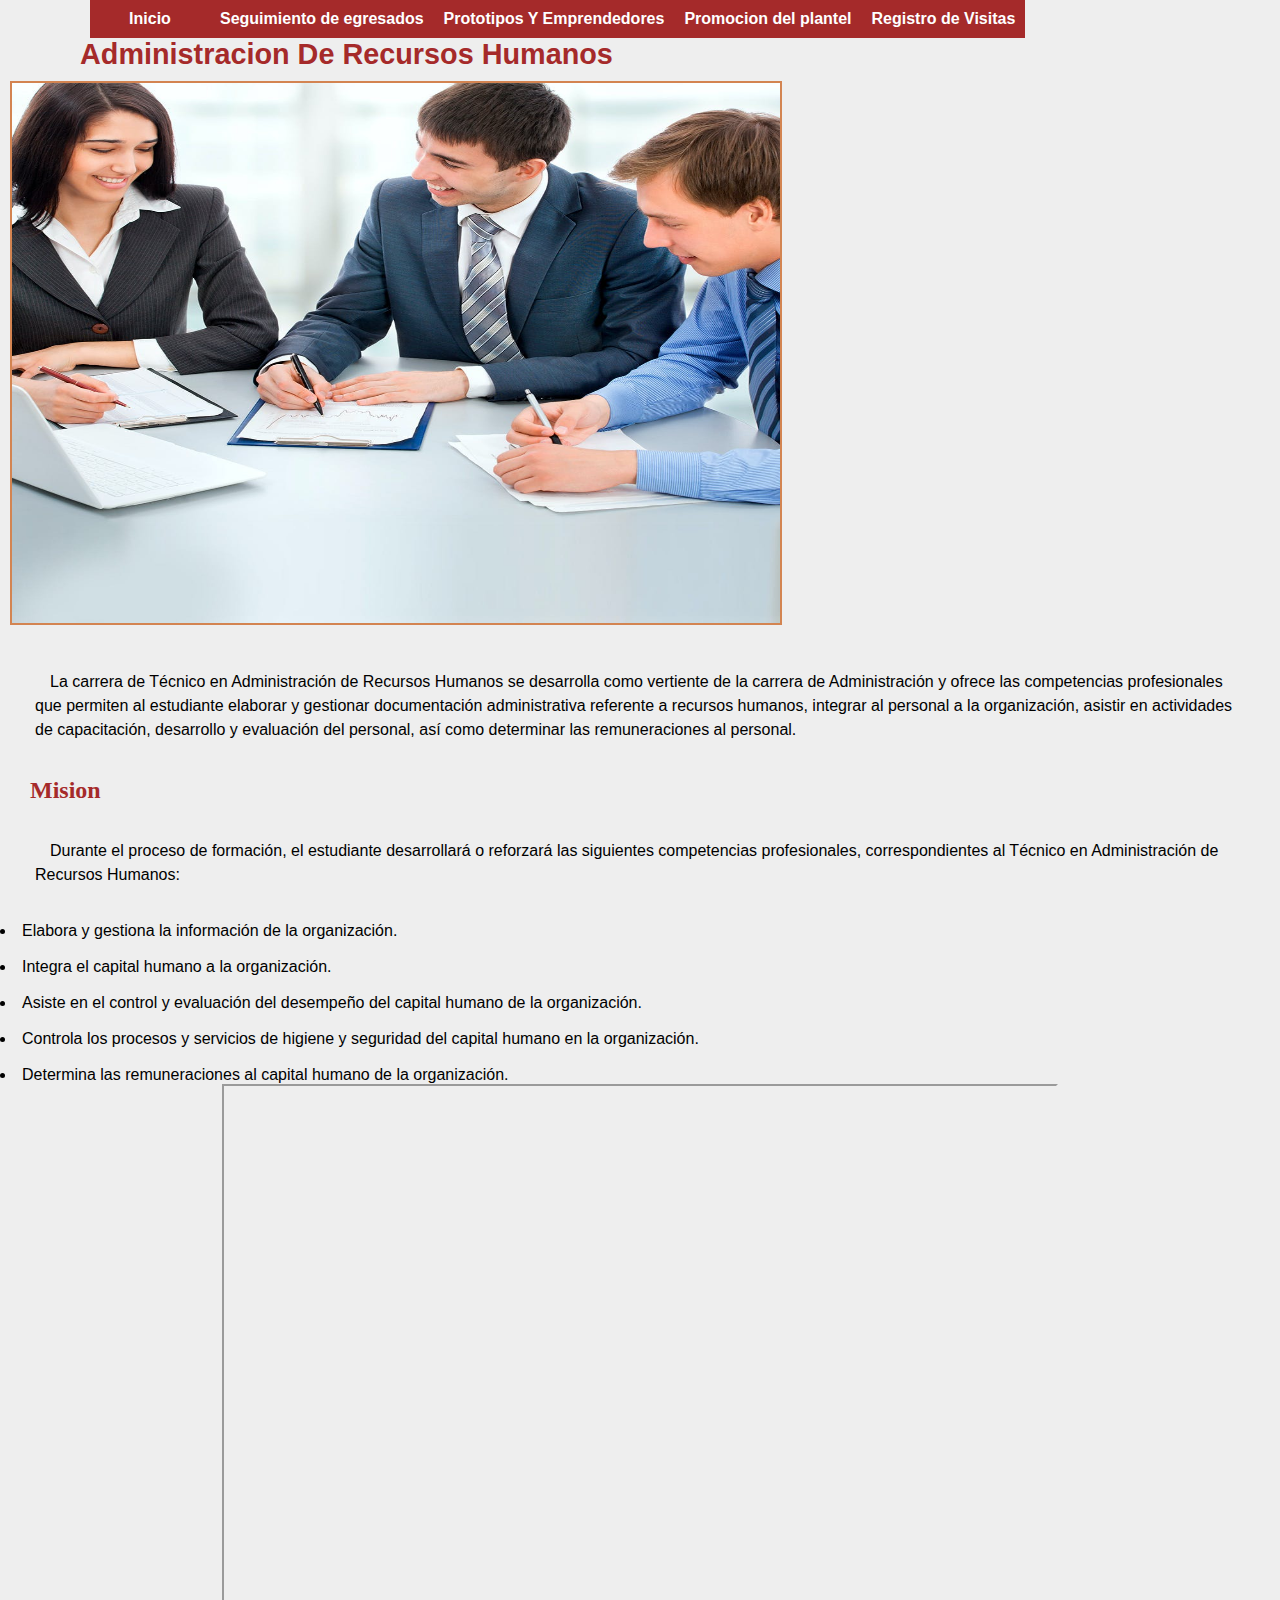
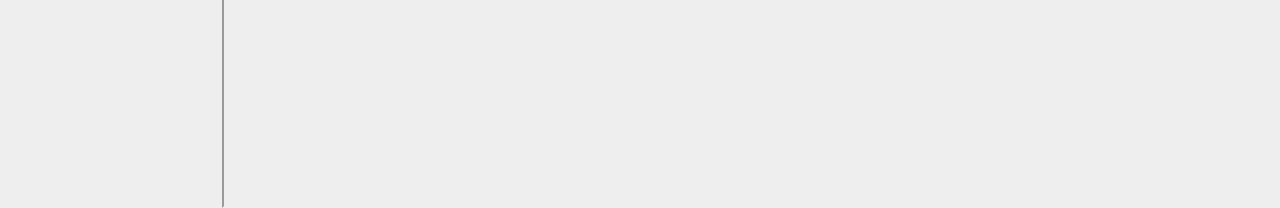
<file: assets/Administracion de RH.html>
<html>
<head>
    <link rel="stylesheet" type="text/css" href="css/Estilo.css">
 <title>Administracion de RH</title>
 <meta charset="utf-8">
 <header>
    <nav>
   <ul id="menu">
    <li><a href="index.html">Inicio</a></li>
    <li><a href="SeguimientoDeEgresados.html">Seguimiento de egresados</a></li>
    <li><a href="Prototipos_Y_Emprendedores.html">Prototipos Y Emprendedores</a></li>
    <li><a>Promocion del plantel</a>
      <ul>
    <li><a href="Administracion de RH.html">Administracion de recursos humanos</a></li>
    <li><a href="Contabilidad.html">Contabilidad</a></li>
    <li><a href="Enfermeria.html">Enfermería General</a></li>
    <li><a href="MecanicaInd.html">Mecanica Industrial</a></li>
    <li><a href="Ofimatica.html">Ofimatica</a></li>
    <li><a href="Programacion.html">Programacion</a></li>
    <li><a href="BolsaDeTrabajo.html">Bolsa De Trabajo</a></li>
   </ul>
    <li><a href="registro.php"> Registro de Visitas</a></li>
 </li>
 </li>
   </ul>
   </nav>
   <br/>
</header>
</head>
<body bgcolor="#EEEEEE">
  <h1 >Administracion De Recursos Humanos</h1>
  <img src="imagenes/RecursosH.jpg">

  <p>La carrera de Técnico en Administración de Recursos Humanos se desarrolla como vertiente de la carrera de Administración y ofrece  las  competencias profesionales que permiten al estudiante elaborar y gestionar documentación administrativa referente a recursos humanos, integrar al personal a la organización, asistir en actividades de capacitación, desarrollo y evaluación del personal,  así como determinar las remuneraciones al personal.</p>
  <h2>Mision</h2>
<p>Durante el proceso de   formación, el estudiante desarrollará o reforzará las siguientes competencias profesionales, correspondientes al Técnico en Administración de Recursos Humanos:<br>
        <li type="disc">Elabora y gestiona la información de la organización.</li><br>
<li type="disc">Integra el capital humano a la organización.</li><br>
<li type="disc">Asiste en el control y evaluación del desempeño del capital humano de la organización.</li><br>
<li type="disc">Controla los procesos y servicios de higiene y seguridad del capital humano en la organización.</li><br>
<li type="disc">Determina las remuneraciones al capital humano de la organización.</li>
<center>
<iframe src="pdf/administracion-2013.pdf"></iframe> 
</body>
</html>
</file>
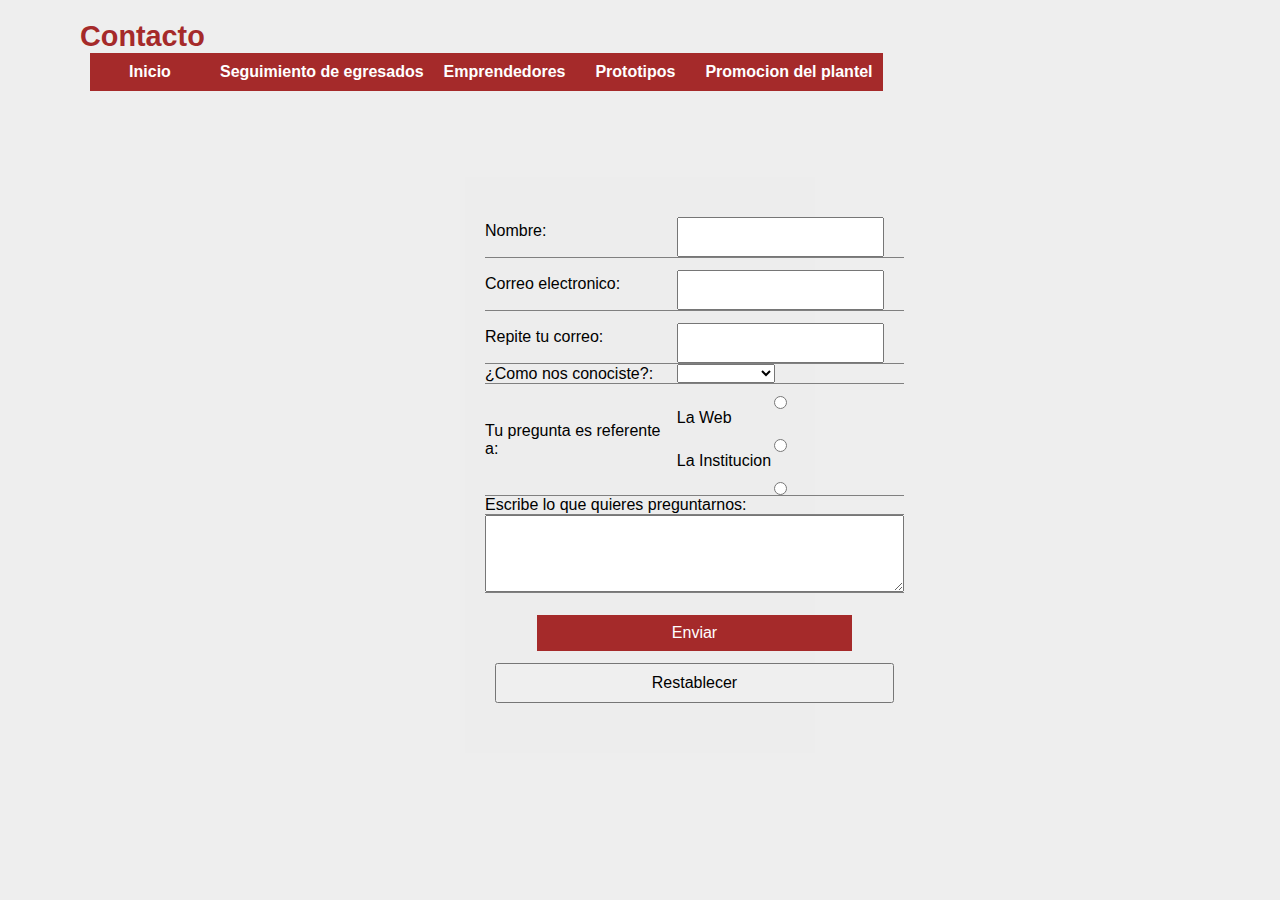
<file: assets/Contacto.html>
<html>
<head><link rel="stylesheet" type="text/css" href="css/estilo1.css"></head>
<body bgcolor="#EEEEEE">
<h1 >Contacto</h1>
  <header>
    <nav>
   <ul id="menu">
    <li><a href="index.html">Inicio</a></li>
    <li><a href="SeguimientoDeEgresados.html">Seguimiento de egresados</a></li>
    <li><a href="Emprendedores.html">Emprendedores</a></li>
    <li><a href="Prototipos.html">Prototipos</a></li>
    <li><a>Promocion del plantel</a>
      <ul>
    <li><a href="Administracion de RH.html">Administracion de recursos humanos</a></li>
    <li><a href="Contabilidad.html">Contabilidad</a></li>
    <li><a href="Enfermería.html">Enfermeria General</a></li>
    <li><a href="MecanicaInd.html">Mecanica Industrial</a></li>
    <li><a href="Ofimatica.html">Ofimatica</a></li>
    <li><a href="Programacion.html">Programacion</a></li>
    <li><a href="BolsaDeTrabajo.html">Bolsa De Trabajo</a></li>
   </ul>
 </li>
   </ul>
   </nav>
   <br>
   <br>
   <br>
<form method="post" action="enviar_mail.php">

 <table style="text-align: left; width: 100%;" cellpadding="3" rules="rows">

 <tbody>

   <tr>

     <td>Nombre:</td>

     <td><input type="text" name="nombre" id="nombre" /></td>

   </tr>

   <tr>

     <td>Correo electronico:</td>

     <td><input type="text" name="email1" id="email1" /></td>

   </tr>

   <tr>

     <td>Repite tu correo:</td>

     <td><input type="text" name="email2" id="email2" /></td>

   </tr>

   <tr>

   <td>¿Como nos conociste?:</td>

     <td><select name="conocio" id="conocio">

      <option selected="selected"></option>

      <option>Un amigo</option>

      <option>Un blog</option>

      <option>Un buscador</option>

      <option>Otros</option>

    </select></td>

   </tr>

   <tr>

     <td>Tu pregunta es referente a:</td>

     <td><label><input type="radio" name="referente" id="ref_web" value="web" /> 

      La Web </label><br />

     <label><input type="radio" name="referente" id="ref_fotos" value="fotos" /> 

      La Institucion </label><br />

     <label><input type="radio" name="referente" id="ref_asociacion" value="asociacion" /> 

   </tr>

   <tr>

     <td colspan="2">Escribe lo que quieres preguntarnos:</td>

   </tr>

   <tr>

     <td class="centrado" colspan="2">

      <textarea cols="50" rows="5" name="consulta"></textarea></td>

   </tr>

   <tr>

     <td class="centrado" colspan="2"><input type="submit" value="Enviar" />

       <input type="reset" value="Restablecer" /></td>

   </tr>

  </tbody>

 </table>

</form>

</body></html>
</file>
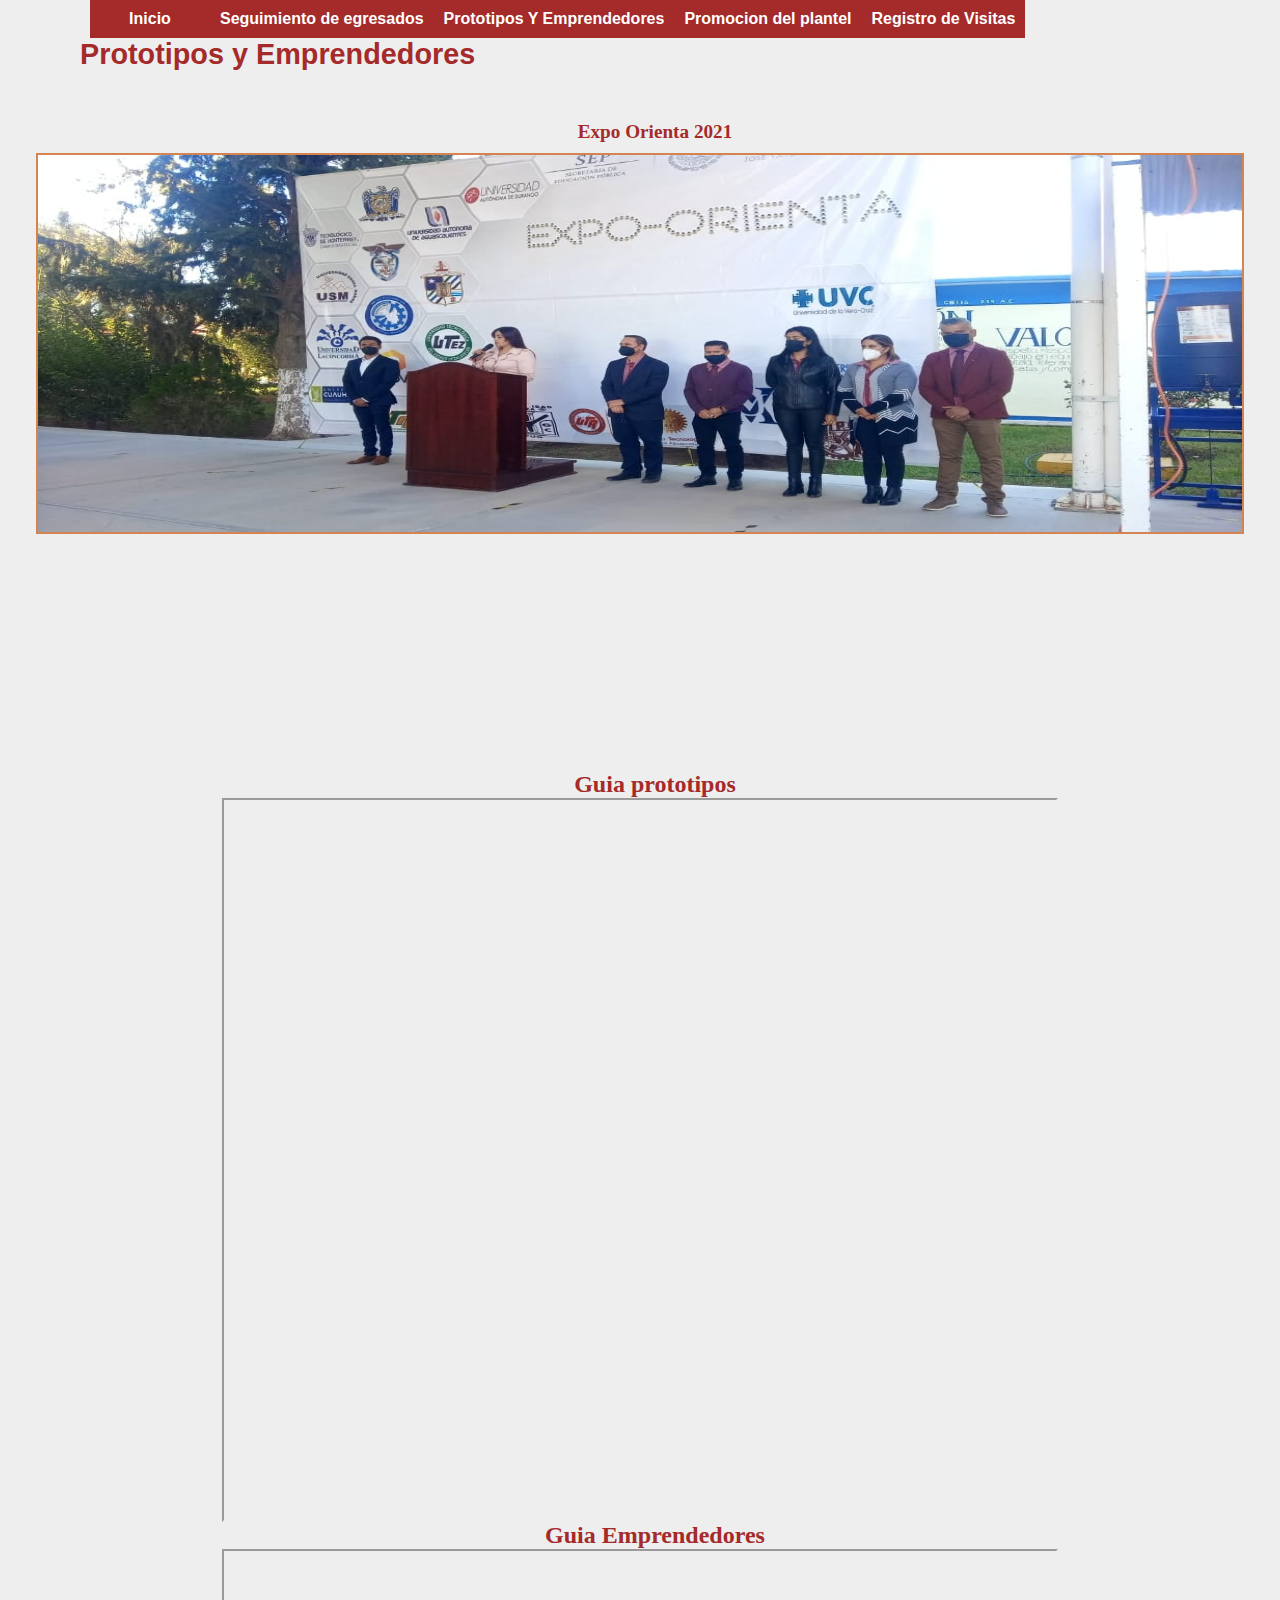
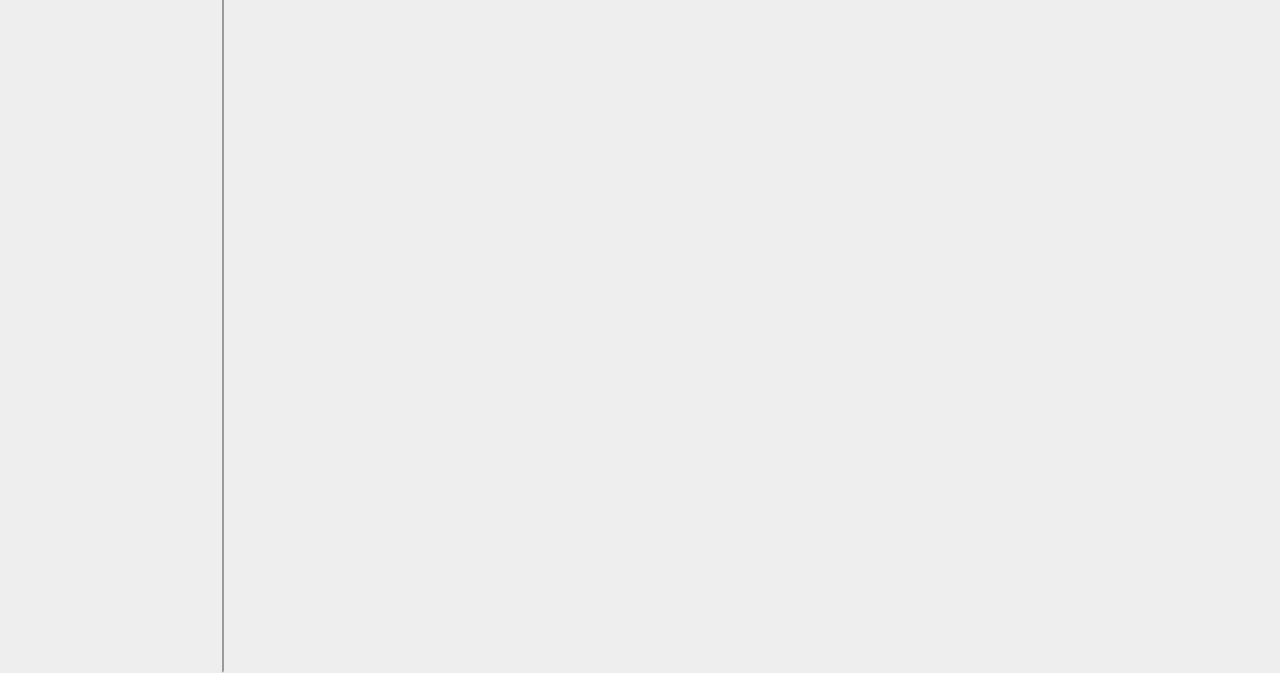
<file: assets/Prototipos_Y_Emprendedores.html>
<html>
<head>
    <link rel="stylesheet" type="text/css" href="css/estilos.css">
 <title>Prototipos Y Emprendedores</title>
 <meta charset="utf-8">
    <header>
    <nav>
   <ul id="menu">
    <li><a href="index.html">Inicio</a></li>
    <li><a href="SeguimientoDeEgresados.html">Seguimiento de egresados</a></li>
    <li><a href="Prototipos_Y_Emprendedores.html">Prototipos Y Emprendedores</a></li>
    <li><a>Promocion del plantel</a>
      <ul>
    <li><a href="Administracion de RH.html">Administracion de recursos humanos</a></li>
    <li><a href="Contabilidad.html">Contabilidad</a></li>
    <li><a href="Enfermeria.html">Enfermería General</a></li>
    <li><a href="MecanicaInd.html">Mecanica Industrial</a></li>
    <li><a href="Ofimatica.html">Ofimatica</a></li>
    <li><a href="Programacion.html">Programacion</a></li>
    <li><a href="BolsaDeTrabajo.html">Bolsa De Trabajo</a></li>
   </ul>
    <li><a href="registro.php"> Registro de Visitas</a></li>
 </li>
   </ul>
   </nav>
   <br/>
</header>
 
</head>
<body bgcolor="#EEEEEE">
 <h1>Prototipos y Emprendedores</h1>
    <div class="slider-frame">
      <h2>Expo Orienta 2021</h2>
        <div>
      <li><img src="imagenes/cbtis1.jpg"title="Expo Orienta2021"/></li>
        <li><img src="imagenes/cbtis2.jpg"title="Expo Orienta2021"></li>
        <li><img src="imagenes/cbtis3.jpg"title="Expo Orienta2021"></li>
        <li><img src="imagenes/cbtis6.jpg"title="Expo Orienta2021"> </li>
     </div>
    </div>
    <center>
          <h2>Guia prototipos</h2>
   <iframe src="pdf/Guia_Prototipos_2022.pdf"></iframe> 
       <h2>Guia Emprendedores</h2>
   <iframe src="pdf/Guia_Emprendedores_2022.pdf"></iframe> 
   </center>
</body>
</html>
</file>
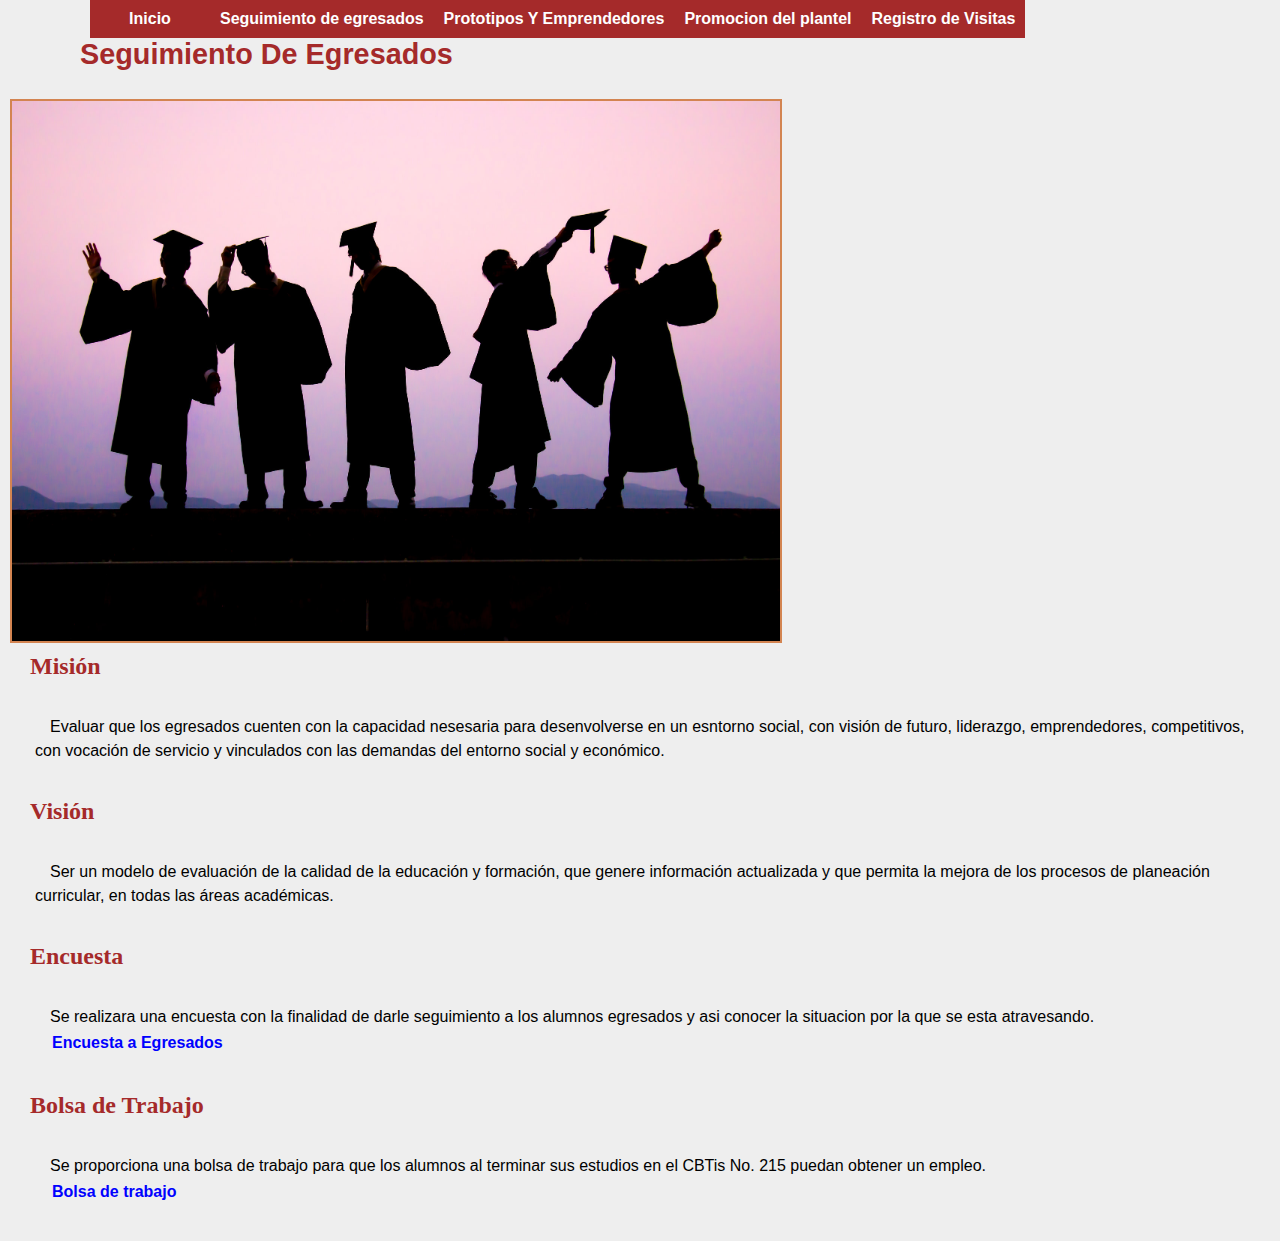
<file: assets/SeguimientoDeEgresados.html>
<html>
<head>
    <link rel="stylesheet" type="text/css" href="css/Estilo.css">
 <title>Seguimiento de egresados</title>
 <meta charset="utf-8">
  <header>
    <nav>
   <ul id="menu">
    <li><a href="index.html">Inicio</a></li>
    <li><a href="SeguimientoDeEgresados.html">Seguimiento de egresados</a></li>
    <li><a href="Prototipos_Y_Emprendedores.html">Prototipos Y Emprendedores</a></li>
    <li><a>Promocion del plantel</a>
      <ul>
    <li><a href="Administracion de RH.html">Administracion de recursos humanos</a></li>
    <li><a href="Contabilidad.html">Contabilidad</a></li>
    <li><a href="Enfermería.html">Enfermería General</a></li>
    <li><a href="MecanicaInd.html">Mecanica Industrial</a></li>
    <li><a href="Ofimatica.html">Ofimatica</a></li>
    <li><a href="Programacion.html">Programacion</a></li>
    <li><a href="BolsaDeTrabajo.html">Bolsa De Trabajo</a></li>
   </ul>
    <li><a href="registro.php"> Registro de Visitas</a></li>
 </li>
   </ul>
   </nav>
   <br/>
</header>
</head>
<body bgcolor="#EEEEEE">
  <h1 >Seguimiento De Egresados</h1>

</body>
<br>
 <img src="imagenes/Seguimiento.jpg">
<h2>Misión</h2>
<p>Evaluar que los egresados cuenten con la capacidad nesesaria para desenvolverse en un esntorno social, con visión de futuro, liderazgo, emprendedores, competitivos, con vocación de servicio y vinculados con las demandas del entorno social y económico.</p>
<h2>Visión</h2>
<p>Ser un modelo de evaluación de la calidad de la educación y formación, que genere información actualizada y que permita la mejora de los procesos de planeación curricular, en todas las áreas académicas.</p>
<h2>Encuesta</h2>
<p>Se realizara una encuesta con la finalidad de darle seguimiento a los alumnos egresados y asi conocer la situacion por la que se esta atravesando.<a href="https://docs.google.com/forms/d/e/1FAIpQLSeURLGQrP_1xpZZLaP003CWhFbSVlteCm0rjrDCluFRIv_1pQ/viewform?usp=sf_link">Encuesta a Egresados</a></p>
<h2>Bolsa de Trabajo</h2>
<p>Se proporciona una bolsa de trabajo para que los alumnos al terminar sus estudios en el CBTis No. 215 puedan obtener un empleo.<a href="BolsaDeTrabajo.html">Bolsa de trabajo</a></p>
</html>
</file>
<file: assets/css/Estilo.css>
body { font-family: Verdana,Arial,sans-serif;
   
  }
    h1 { margin-left: 80px;
      margin-top: 20px;
      font-size: 180%;
      color: #A52A2A; }
    h2, h3 ¿¿{ font-family: Georgia, Times, serif;
      font-size: 150%;
      color: #A52A2A;
      margin-top: 0;
      margin-left: 30px;}
    p {line-height: 1.5em;
      text-indent: 15px; 
      font-weight: normal;
      margin: 35px;}
      img { border: 2px solid #d38451;
    margin: 10px;
    width: 60%;
    height: 60%;
  }
*{
  margin: 0;
  padding: 0;
}
header{
  font-family: Helvetica;
  width: 1100px;
  margin: 0 auto;
}
ul{
  list-style: none;
  position: fixed;
}
#menu li>a{
  background-color:#A52A2A ;
  color: white;
  padding: 10px;
  display: block;
  text-decoration: none;
  min-width: 100px;
  font-weight: bold;
}
#menu li>a:hover{
  color: #000;
  background-color: #F18383;
}
#menu>li{
  float: left;
  text-align:center;
}
#menu>li>ul{
  display: none;
}
#menu>li:hover>ul {
  display:block;
}

a{
 color: blue;
  text-decoration:none;
  display: block;     
  padding: 2px;
    font-weight: bold;
  }
  div{
  font-size: 80%;
  text-align: center;
  }
 iframe{
    width: 65%;
    height: 80%;
  }
</file>
<file: assets/css/estilo1.css>
/* Generated by KompoZer */
 body { font-family: Verdana,Arial,sans-serif;
   
  }
    h1 { margin-left: 80px;
      margin-top: 20px;
      font-size: 180%;
      color: #A52A2A; }
    h2, h3 ¿¿{ font-family: Georgia, Times, serif;
      font-size: 150%;
      color: #A52A2A;
      margin-top: 0;
      margin-left: 30px;}
       h5 { margin-left: 80px;
      color: #A52A2A; }
    p {line-height: 1.5em;
      text-indent: 15px; 
      font-weight: bold;
      margin: 35px;}
      img { border: 2px solid #d38451;
    margin: 10px;
    width: 98%;
    height: 100%;
  }
*{
  margin: 0;
  padding: 0;
}
header{
  font-family: Helvetica;
  width: 1100px;
  margin: 0 auto;
}
ul{
  list-style: none;
  position: fixed;
}
#menu li>a{
  background-color:#A52A2A ;
  color: white;
  padding: 10px;
  display: block;
  text-decoration: none;
  min-width: 100px;
  font-weight: bold;
}
#menu li>a:hover{
  color: #000;
  background-color: #F18383;
}
#menu>li{
  float: left;
  text-align:center;
}
#menu>li>ul{
  display: none;
}
#menu>li:hover>ul {
  display:block;
}

a{
 color: blue;
  text-decoration:none;
  display: block;     
  padding: 2px;
  }
  div{
  font-size: 80%;
  text-align: center;
  }

form {
  padding: 50px 20px;
  background-color: #ededed;
  margin: calc(25% + 100px);
  margin-top: 70px;
  padding-top: 28px;
  margin-bottom: 30px
}
input {
  width: calc(100% - 20px);
  padding: 9px;
  margin: auto;
  margin-top: 12px;
  font-size: 16px
}

input[type='submit']{
  background-color: #A52A2A;
  color: #fff;
  width: calc(80% - 20px);
  margin: 0 10%;
  margin-top: 22px;
  border: none;
}
.ok {
  text-align: center;
  width: 100%;
  padding: 12px;
  background-color: #1e6;
  color: #fff
}
.bad {
  text-align: center;
  width: 100%;
  padding: 12px;
  background-color: #a22;
  color: #fff
}

.centrado {
  text-align: center;
}
.erroneo {
  color: darkred;
}
</file>
<file: assets/css/estilos.css>
body { font-family: Verdana,Arial,sans-serif;
   
  }
    h1 { margin-left: 80px;
      margin-top: 20px;
      font-size: 180%;
      color: #A52A2A; }
    h2, h3 ¿¿{ font-family: Georgia, Times, serif;
      text-align: center;
      font-size: 150%;
      color: #A52A2A;
      margin-top: 0;
      margin-left: 30px;}
    p {
      font-size: 180%;
      line-height: 1.5em;
      text-indent: 15px; 
      font-weight: normal;
      margin: 35px;}
      img { border: 2px solid #d38451;
    margin: 10px;
    width: 60%;
    height: 60%;
  }
*{
  margin: 0;
  padding: 0;
}
header{
  font-family: Helvetica;
  width: 1100px;
  margin: 0 auto;
}
ul{
  list-style: none;
  position: fixed;
}
#menu li>a{
  background-color:#A52A2A ;
  color: white;
  padding: 10px;
  display: block;
  text-decoration: none;
  min-width: 100px;
  font-weight: bold;
}
#menu li>a:hover{
  color: #000;
  background-color: #F18383;
}
#menu>li{
  float: left;
  text-align:center;
}
#menu>li>ul{
  display: none;
}
#menu>li:hover>ul {
  display:block;
}

a{
 color: blue;
  text-decoration:none;
  display: block;     
  padding: 2px;
    font-weight: bold;
  }
  div{
  font-size: 80%;
  text-align: center;
  }

.slider-frame {
    width: 1280px;
    height: auto;
    margin:50px auto 0;
    overflow: ;
}

.slider-frame div {
    display: flex;
    padding: 0;
    width: 400%;
    
    animation: slide 25s infinite;
}

.slider-frame li {
    width: 100%;
    list-style: none;
}

.slider-frame img {
    width: 94%;
}

@keyframes slide {
    0% {margin-left: 0;}
    20% {margin-left: 0;}
    
    25% {margin-left: -100%;}
    45% {margin-left: -100%;}
    
    50% {margin-left: -200%;}
    70% {margin-left: -200%;}
    
    75% {margin-left: -300%;}
  }
  iframe{
    width: 65%;
    height: 80%;
  }
</file>
